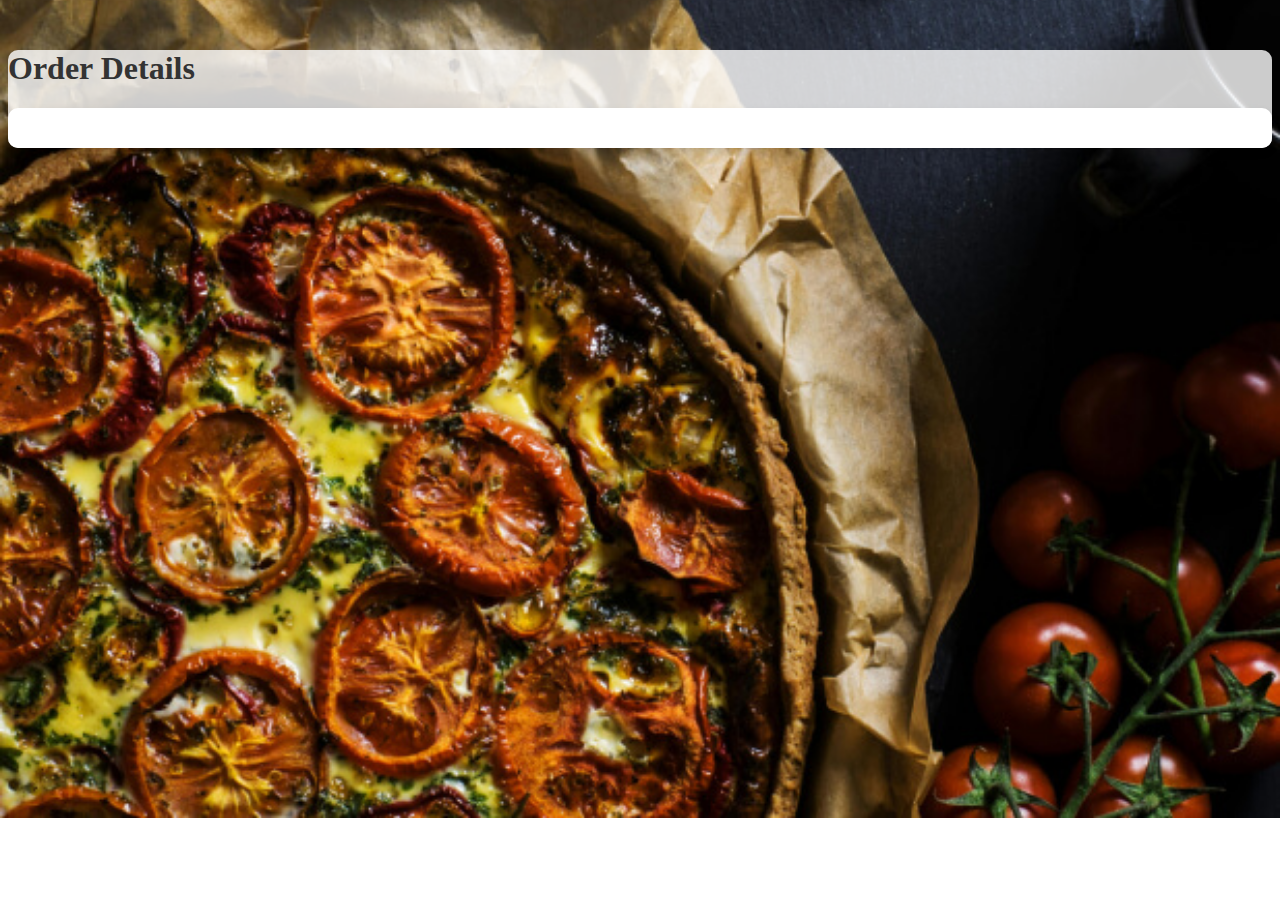
<file: web_frontend/html/order.html>
<!DOCTYPE html>  <!-- file is used for displaying single item of an order -->
<html lang="en">
<head>
    <meta charset="UTF-8">
    <meta name="viewport" content="width=device-width, initial-scale=1.0">
    <title>Order Details</title>
    <link rel="stylesheet" href="../css/orderitem.css">
    <link rel="stylesheet" href="../css/main.css">
</head>
<body>
    <div class="container">
        <h1>Order Details</h1>
        <div id="order-details-container">
            <!-- Order details will be dynamically loaded here -->
        </div>
    </div>
    <script src="../js/orderitem.js"></script>
</body>
</html>
</file>
<file: web_frontend/css/orderitem.css>
/* Additional styles for order details page */
#order-details-container {
    background-color: #ffffff;
    padding: 20px;
    border-radius: 10px;
    box-shadow: 0 4px 8px rgba(0, 0, 0, 0.1);
    margin-top: 20px;
}

.dishes {
    display: flex;
    flex-wrap: wrap;
    gap: 20px;
    margin-top: 20px;
}

.dish {
    background-color: #f0f0f0;
    border-radius: 10px;
    padding: 10px;
    flex: 1 1 calc(33.333% - 20px);
    text-align: center;
}

.dish img {
    max-width: 100%;
    border-radius: 10px;
    margin-bottom: 10px;
}
</file>
<file: web_frontend/css/main.css>
/* main.css */

/* Set the background image of the page */
body {
  background-image: url("../mypic.jpg");
  background-repeat: no-repeat;
  background-size: cover;
  background-position: center;
}

/* Set the font color of the page */
body, h1, h2, h3, h4, h5, h6, p, label {
  color: #333333;
}

.container {
  background-color: rgba(255, 255, 255, 0.8);
  border-radius: 10px;
  margin-top: 50px;
  margin-left: auto;
  margin-right: auto;
}

.row {
  display: flex;
  align-items: center;
  justify-content: space-between;
}

.col-md-4,
.col-md-2 {
  display: flex;
  flex-direction: column;
}

.col-md-4:last-child,
.col-md-2:last-child {
  align-items: flex-end;
}

/* Set the background color and text color of the form selects */
.form-select-offwhite {
  background-color: #f8f8f8;
  color: #333333;
}
.add-cart-btn{
  color: #000;
  background-color: #f8f9fa;
  border-color: #333333;
}
/* Set the background color and text color of the Apply button */
.btn-primary-offwhite {
  background-color: #f8f8f8;
  color: #333333;
  border-color: #f8f8f8;
  font-weight: bold;
  padding: 10px 20px;
  border-radius: 5px;
}

/* Set the hover effect for the Apply button */
.btn-primary-offwhite:hover {
  background-color: #e8e8e8;
}

/* Set the font size and add cursor pointer for dish title */
.dish-title {
  font-size: 18px;
  cursor: pointer;
}

/* Set the margin and font size for dish category */
.dish-category {
  margin-left: 5px;
  font-size: 14px;
}

/* Set the margin and font size for is vegetarian indication */
.is-vegetarian {
  margin-top: 5px;
  font-size: 14px;
}

/* Set the margin and font size for dish description */
.dish-description {
  margin-top: 10px;
  font-size: 14px;
  background-color: #f0f0f0; /* Change the background color of the description text */
  padding: 10px; /* Add padding to the description text */
  border-radius: 5px; /* Add border radius to the description text */
}

/* Set the maximum width for the dishes container */
#dishes-container {
  max-width: 100%;
}

.card {
  background-color: #adb5bd;
}
/* Apply zoom effect on hover */
.card:hover {
  transform: scale(1.05); /* Increase scale on hover */
  transition: transform 0.3s ease; /* Add smooth transition */
}
/* Additional styles can be added here if needed */


.rating {
    font-size: 24px;
}

.rating .fa-star {
    color: #ffc107;
    cursor: pointer;
}

.rating .fa-star:hover,
.rating .fa-star.active {
    color: #f7b731;
}

/* CSS for filled stars */
.star-filled {
    color: #f7b731; /* Color of filled star */
}
</file>
